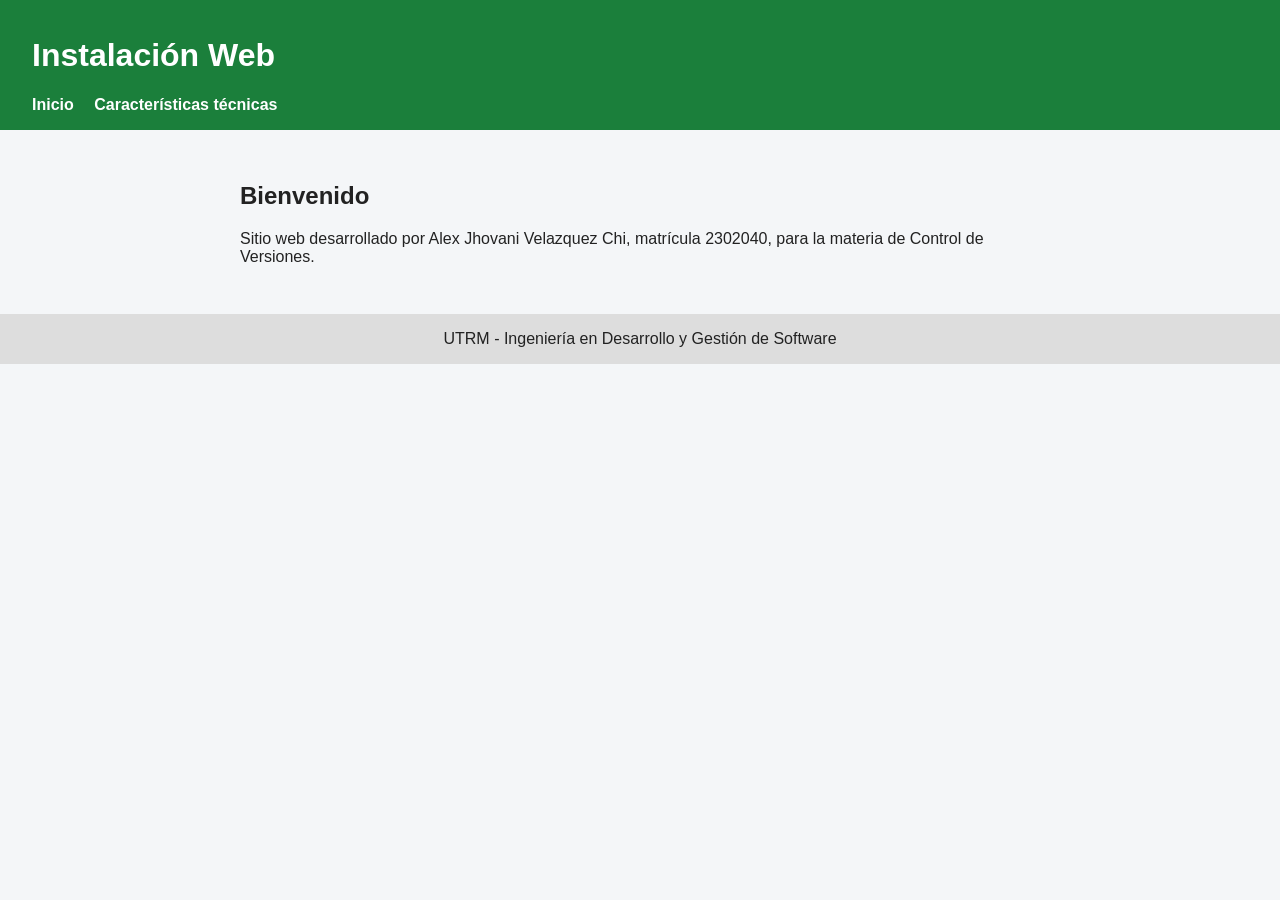
<file: index.html>
<!DOCTYPE html>
<html lang="es">

<head>
    <meta charset="UTF-8">
    <meta name="viewport" content="width=device-width, initial-scale=1">
    <title>Inicio | Instalación Web</title>
    <link rel="stylesheet" href="style.css">
</head>

<body>
    <header>
        <h1>Instalación Web</h1>
        <nav>
            <a href="index.html">Inicio</a>
            <a href="tecnicas.html">Características técnicas</a>
        </nav>
    </header>
    <main>
        <h2>Bienvenido</h2>
        <p>Sitio web desarrollado por Alex Jhovani Velazquez Chi, matrícula 2302040, para la materia de Control de
            Versiones.</p>
    </main>
    <footer>UTRM - Ingeniería en Desarrollo y Gestión de Software</footer>
</body>

</html>
</file>
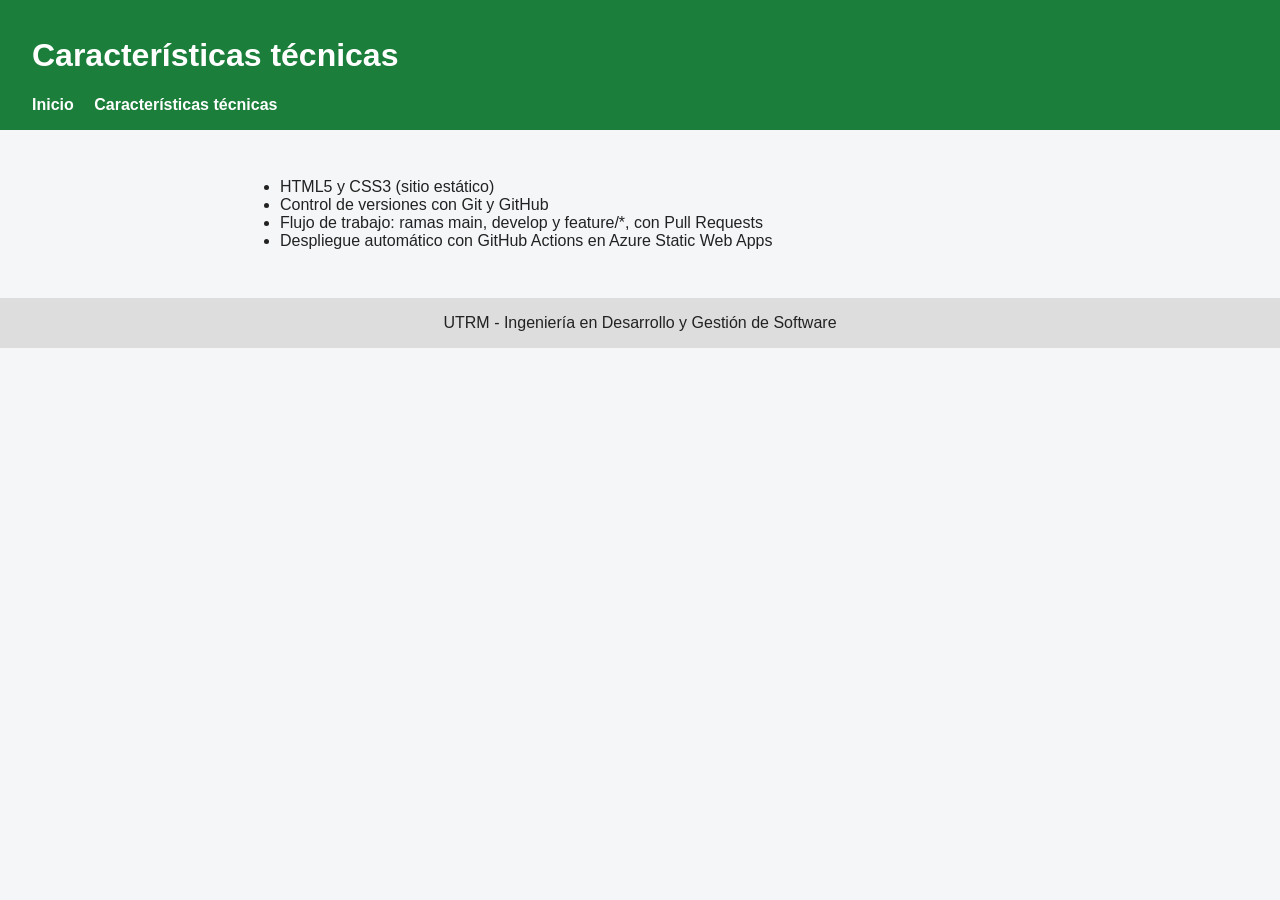
<file: tecnicas.html>
<!DOCTYPE html>
<html lang="es">

<head>
    <meta charset="UTF-8">
    <meta name="viewport" content="width=device-width, initial-scale=1">
    <title>Características técnicas</title>
    <link rel="stylesheet" href="style.css">
</head>

<body>
    <header>
        <h1>Características técnicas</h1>
        <nav>
            <a href="index.html">Inicio</a>
            <a href="tecnicas.html">Características técnicas</a>
        </nav>
    </header>
    <main>
        <ul>
            <li>HTML5 y CSS3 (sitio estático)</li>
            <li>Control de versiones con Git y GitHub</li>
            <li>Flujo de trabajo: ramas main, develop y feature/*, con Pull Requests</li>
            <li>Despliegue automático con GitHub Actions en Azure Static Web Apps</li>
        </ul>
    </main>
    <footer>UTRM - Ingeniería en Desarrollo y Gestión de Software</footer>
</body>

</html>
</file>
<file: style.css>
body {
    font-family: Arial, sans-serif;
    margin: 0;
    background: #f4f6f8;
    color: #222
}

header {
    background: #1b7f3b;
    color: #fff;
    padding: 1rem 2rem
}

nav a {
    color: #fff;
    margin-right: 1rem;
    text-decoration: none;
    font-weight: bold
}

main {
    padding: 2rem;
    max-width: 800px;
    margin: auto
}

footer {
    text-align: center;
    padding: 1rem;
    background: #ddd
}
</file>
